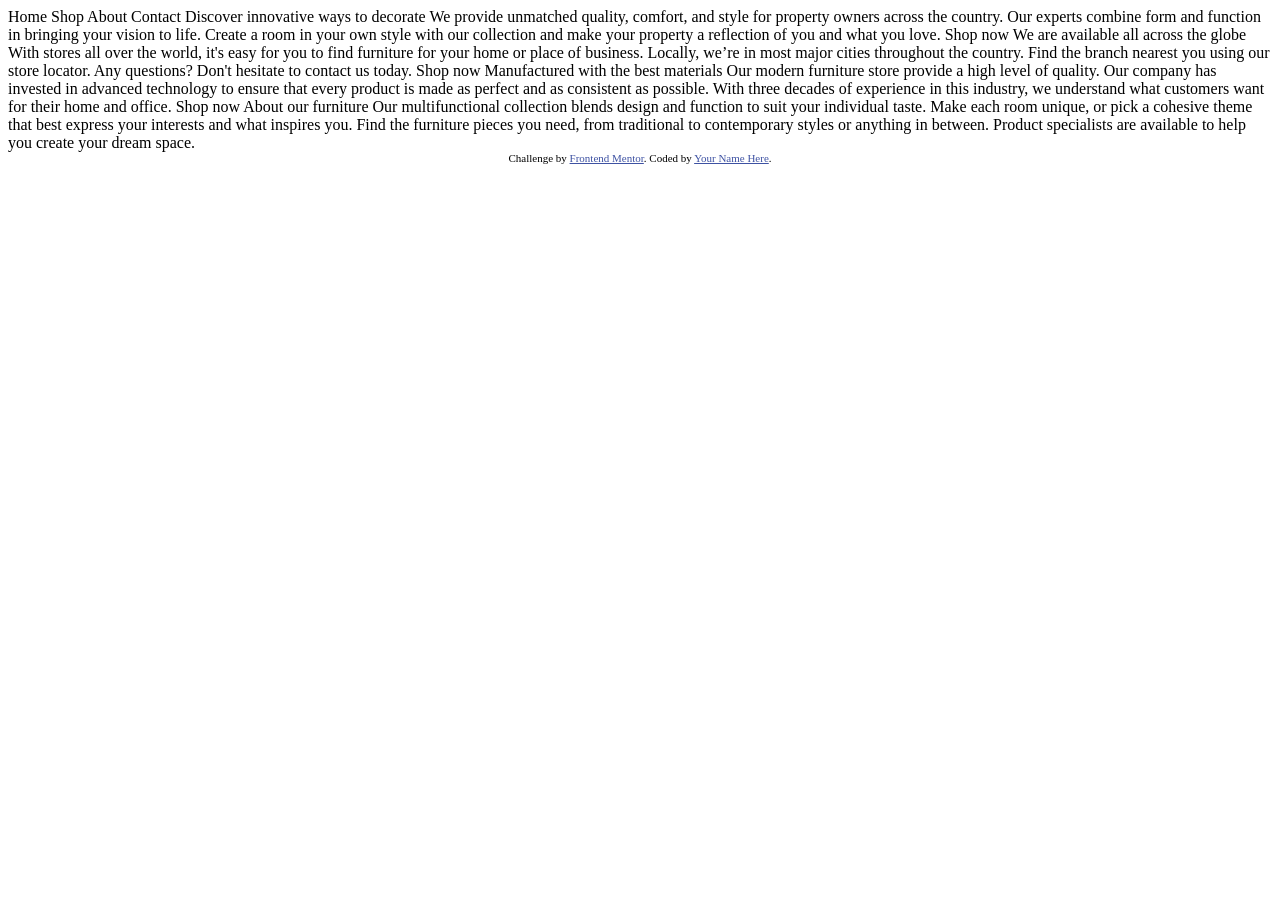
<file: texe.html>
<!DOCTYPE html>
<html lang="en">
<head>
  <meta charset="UTF-8">
  <meta name="viewport" content="width=device-width, initial-scale=1.0"> <!-- displays site properly based on user's device -->

  <link rel="icon" type="image/png" sizes="32x32" href="./images/favicon-32x32.png">
  
  <title>Frontend Mentor | Room homepage</title>

  <!-- Feel free to remove these styles or customise in your own stylesheet 👍 -->
  <style>
    .attribution { font-size: 11px; text-align: center; }
    .attribution a { color: hsl(228, 45%, 44%); }
  </style>
</head>
<body>
  Home
  Shop
  About
  Contact

  Discover innovative ways to decorate

  We provide unmatched quality, comfort, and style for property owners across the country. 
  Our experts combine form and function in bringing your vision to life. Create a room in your 
  own style with our collection and make your property a reflection of you and what you love.

  Shop now

  We are available all across the globe

  With stores all over the world, it's easy for you to find furniture for your home or place of business. 
  Locally, we’re in most major cities throughout the country. Find the branch nearest you using our 
  store locator. Any questions? Don't hesitate to contact us today.

  Shop now

  Manufactured with the best materials

  Our modern furniture store provide a high level of quality. Our company has invested in advanced technology 
  to ensure that every product is made as perfect and as consistent as possible. With three decades of 
  experience in this industry, we understand what customers want for their home and office.

  Shop now

  About our furniture

  Our multifunctional collection blends design and function to suit your individual taste.
  Make each room unique, or pick a cohesive theme that best express your interests and what
  inspires you. Find the furniture pieces you need, from traditional to contemporary styles
  or anything in between. Product specialists are available to help you create your dream space.
  
  <div class="attribution">
    Challenge by <a href="https://www.frontendmentor.io?ref=challenge" target="_blank">Frontend Mentor</a>. 
    Coded by <a href="#">Your Name Here</a>.

    
    
</body>
</html>
</file>
